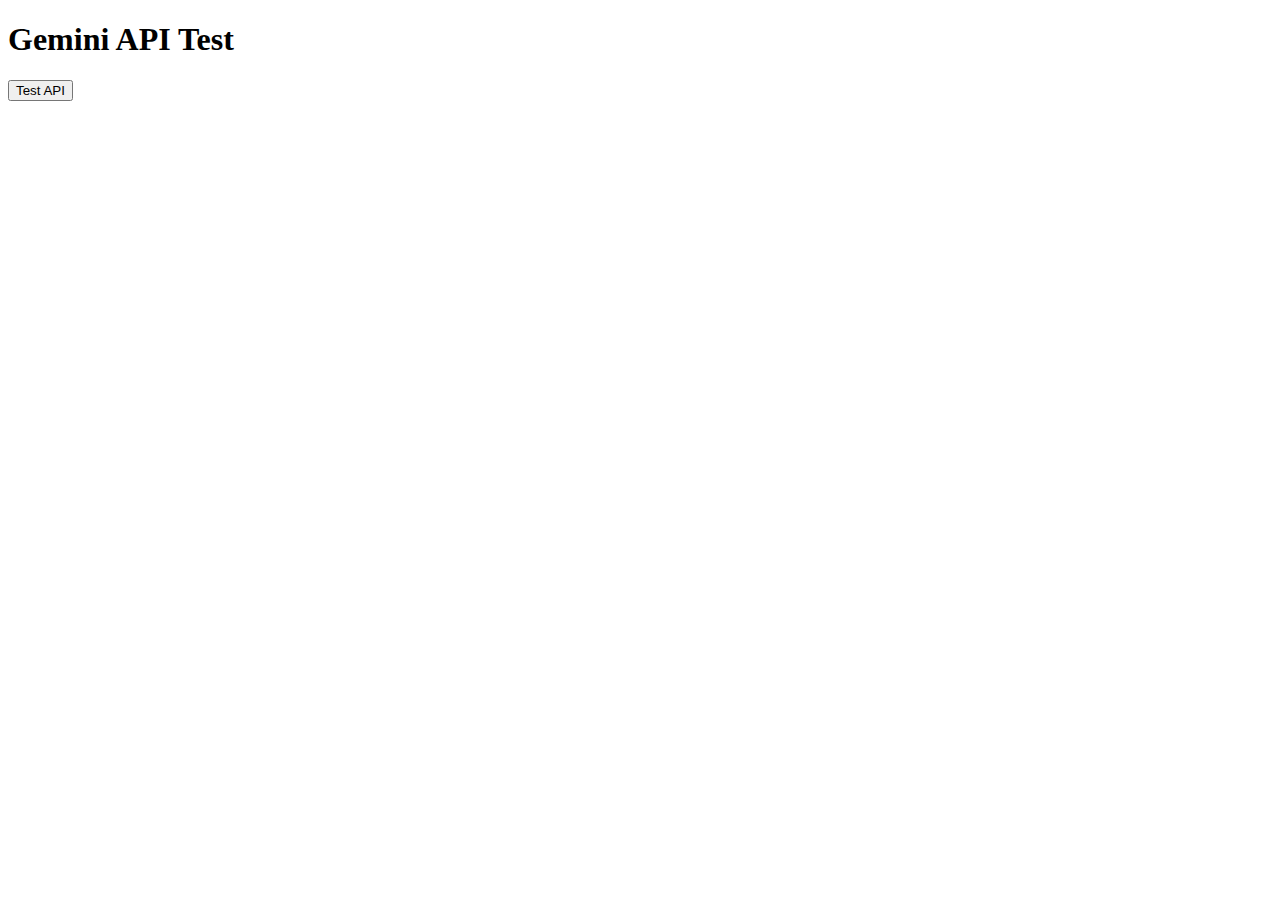
<file: test-gemini.html>
<!DOCTYPE html>
<html lang="en">
<head>
    <meta charset="UTF-8">
    <meta name="viewport" content="width=device-width, initial-scale=1.0">
    <title>Test Gemini API</title>
    <script src="assets/app-config.js"></script>
</head>
<body>
    <h1>Gemini API Test</h1>
    <button id="test-btn">Test API</button>
    <div id="result"></div>

    <script>
        const GEMINI_API_KEY = window.APP_CONFIG.GEMINI_API_KEY;
        const GEMINI_API_URL = `https://generativelanguage.googleapis.com/v1beta/models/gemini-1.5-flash:generateContent?key=${GEMINI_API_KEY}`;

        document.getElementById('test-btn').addEventListener('click', async () => {
            const resultDiv = document.getElementById('result');
            resultDiv.innerHTML = 'Testing...';
            
            try {
                const requestBody = {
                    contents: [
                        {
                            parts: [
                                {
                                    text: "Hello, this is a test. Please respond with 'API is working!'"
                                }
                            ]
                        }
                    ],
                    generationConfig: {
                        temperature: 0.7,
                        maxOutputTokens: 100
                    }
                };

                console.log('Testing API URL:', GEMINI_API_URL);
                console.log('Request body:', JSON.stringify(requestBody, null, 2));

                const response = await fetch(GEMINI_API_URL, {
                    method: "POST",
                    headers: {
                        "Content-Type": "application/json"
                    },
                    body: JSON.stringify(requestBody)
                });

                console.log('Response status:', response.status);

                if (response.ok) {
                    const data = await response.json();
                    console.log('Response data:', data);
                    resultDiv.innerHTML = '<h3>Success!</h3><pre>' + JSON.stringify(data, null, 2) + '</pre>';
                } else {
                    const errorText = await response.text();
                    console.error('Error response:', errorText);
                    resultDiv.innerHTML = '<h3>Error:</h3><p>Status: ' + response.status + '</p><pre>' + errorText + '</pre>';
                }
            } catch (error) {
                console.error('Fetch error:', error);
                resultDiv.innerHTML = '<h3>Network Error:</h3><p>' + error.message + '</p>';
            }
        });
    </script>
</body>
</html>
</file>
